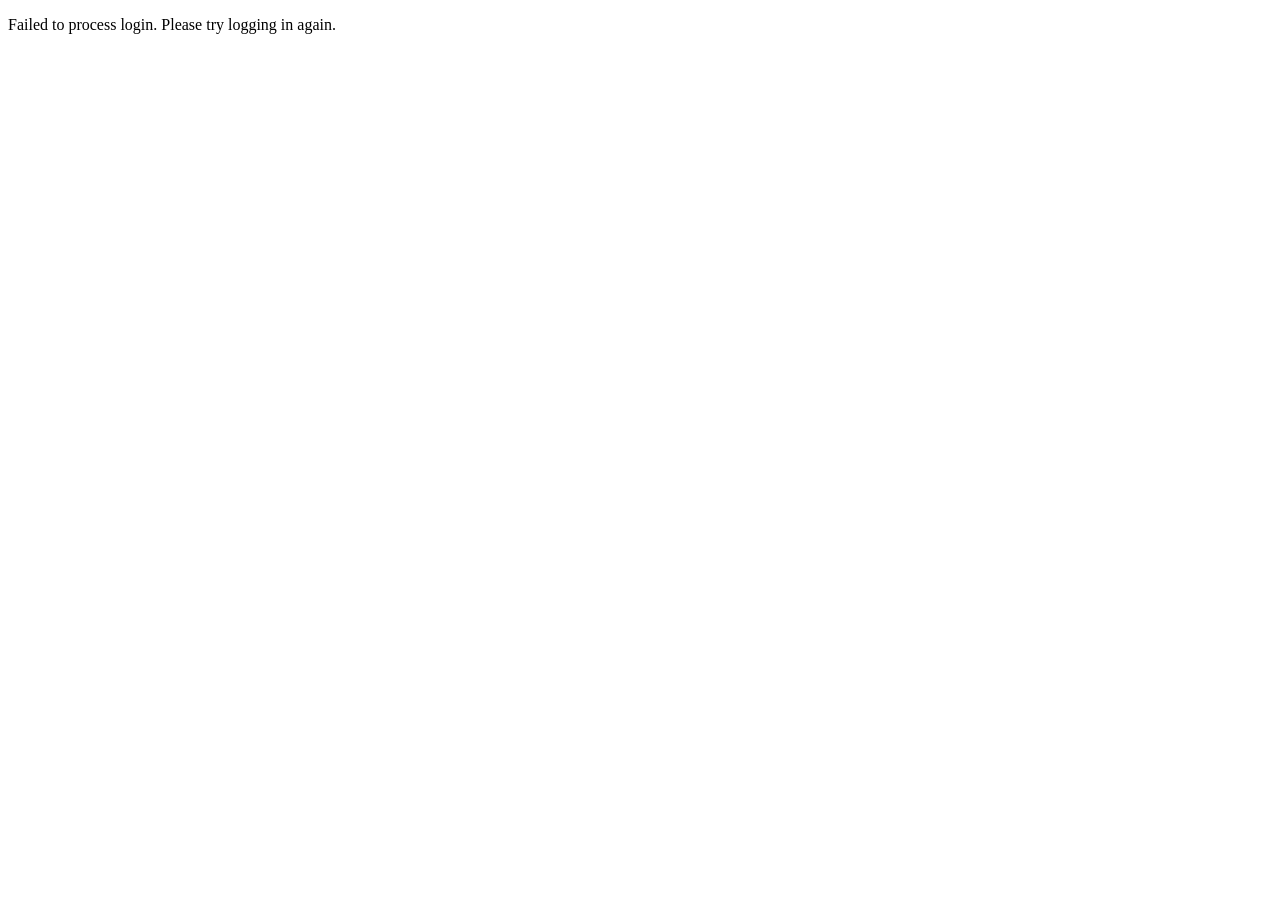
<file: auth-complete.html>
<!doctype html>
<html lang="ko">
<head>
  <meta charset="utf-8">
  <meta name="viewport" content="width=device-width, initial-scale=1">
  <meta name="referrer" content="no-referrer">
  <title>Patreon Login</title>
</head>
<body>
  <p id="status">Processing Patreon Login.</p>

  <script>
    const API_ORIGIN = "https://login.kitschtrix-patreon-6837.workers.dev";
    const SITE_HOME = "/kitschtrix-web/";
    const TOKEN_STORAGE_KEY = "patreon_access_token";

    run().catch((error) => {
      console.error(error);
      document.querySelector("#status").textContent =
        "Failed to process login. Please try logging in again.";
    });

    async function run() {
      const fragment = new URLSearchParams(location.hash.slice(1));
      const code = fragment.get("code");
      const error = fragment.get("error");

      history.replaceState(null, "", location.pathname + location.search);

      if (error) {
        throw new Error(`Patreon login failed: ${error}`);
      }

      if (!code) {
        throw new Error("Missing one-time login code");
      }

      const response = await fetch(`${API_ORIGIN}/auth/exchange`, {
        method: "POST",
        headers: {
          "Content-Type": "application/json",
        },
        body: JSON.stringify({ code }),
      });

      const result = await response.json();

      if (!response.ok) {
        throw new Error(result.message || result.error || "Exchange failed");
      }

      sessionStorage.setItem(TOKEN_STORAGE_KEY, result.access_token);
      location.replace(SITE_HOME);
    }
  </script>
</body>
</html>
</file>
